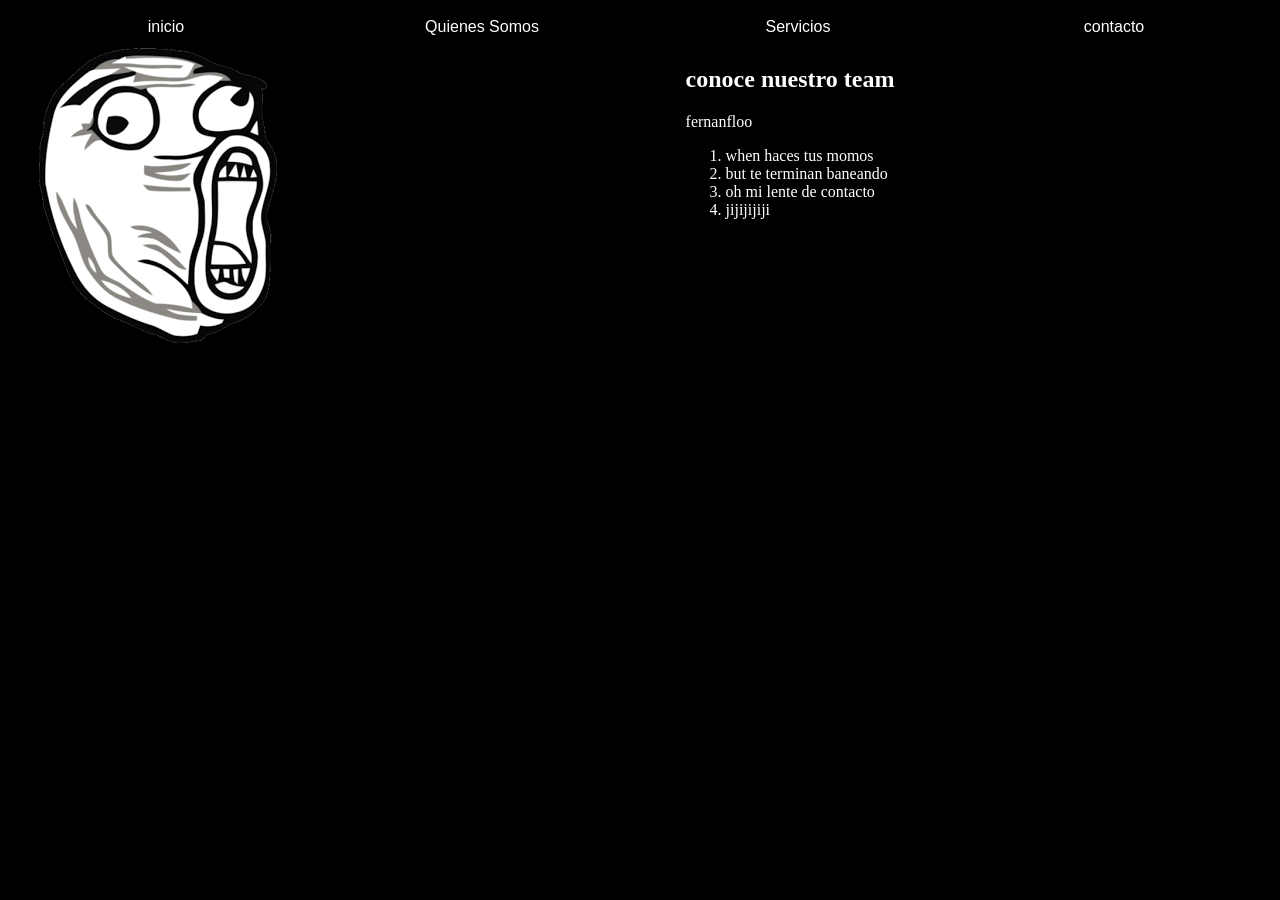
<file: index.html>
<!DOCTYPE html><!--identifica que tipo de documento es-->
<html lang="es">
<head>
    <meta charset="UTF-8"><!--traduce en el navegador los caracteres especiales que escribimos-->
    <meta name="viewport" content="width=device-width, initial-scale=1.0">
    <title>Endigital</title>
    <link rel="stylesheet" href="assets/css/style2.css">
</head>
<body>
    <header>
    <nav class="navbar">
        <ul class="navbar-list">
            <li>
                <a href="index.html">inicio</a>
            </li>
       <li>
        <a href="quienesomos.html">Quienes Somos</a>
       </li>
       <li>
        <a href="servicios.html">Servicios</a>
       </li>
       <li>
        <a href="contacto.html">contacto</a>
       </li>
        </ul>
    </nav>
    </header>
    <section class="quienes-somos">
        <div class="col">
            <img src="assets/images/troll.png" alt="team">
        </div>
        <div class="col padding-left-30x">
            <h2> conoce nuestro team</h2>
            </p>fernanfloo
        </p>
        <ul>
            <li><a>when haces tus momos</a></li>
            <li><a>but te terminan baneando</a></li>
            <li><a>oh mi lente de contacto</a></li>
            <li><a>jijijijiji</a></li>
            </ul>
        </div>
    </section>
</body>
</html>
</file>
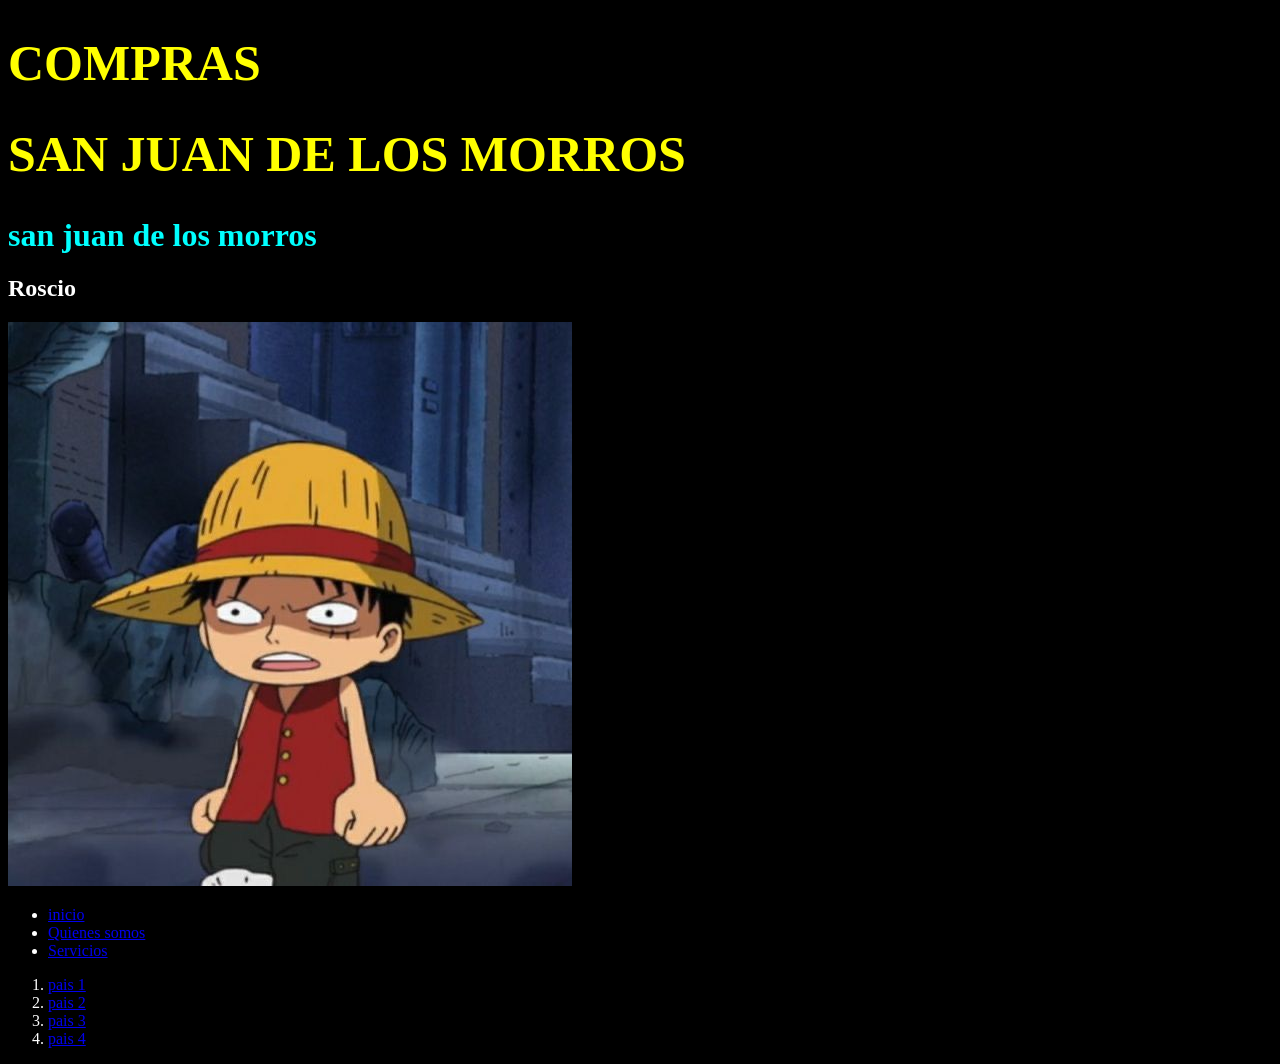
<file: repaso.html>
<!DOCTYPE html>
<html lang="es">
<head>
    <meta charset="UTF-8">
    <meta name="viewport" content="width=device-width, initial-scale=1.0">
    <title>repaso</title>
    <link rel="stylesheet" href="assets/css/repaso.css">
</head>
<body>
    <h1>compras</h1>
    <h1>San Juan de Los Morros</h1>
    <h1 class="h1">San Juan de Los Morros</h1>
    <h2>Roscio</h2>
    <a href="https://www.google.com" target="_blank">

        <img src="assets/images/luffy.jpg" alt="luffy"/>
    </a>
    <ul>
        <li><a href="#" target="_self">inicio</a></li>
        <li><a href="#" target="_self">Quienes somos</a></li>
        <li><a href="#" target="_self">Servicios</a></li>
    </ul>
    <ol>
        <li><a href="#" target="_self">pais 1</a></li>
        <li><a href="#" target="_self">pais 2</a></li>
        <li><a href="#" target="_self">pais 3</a></li>
        <li><a href="#" target="_self">pais 4</a></li>
    </ol>
</body>
</html>
</file>
<file: assets/css/style2.css>
body {
    background-color: black; rgb(40, 40, 40);
    color: white;
}
a{
    text-decoration: none;
}
ul {
    list-style: style none;
}
.navbar-list{
list-style:none;/* esto quita la decoracion de la lista*/
padding:0;
margin:0;
display:flex;
}
.navbar-list li{
flex: 1;
text-align: center;
}
.navbar-list li a {
    display: block;
    padding: 10px 25px;
    color:white;
    text-decoration: none;
    font-family: Arial, Helvetica, sans-serif;
}
.navbar-list a:hover {
    color:aqua
}
.img-responsive {
    width: 100%;
}

.quienes-somos {
    display: grid;
    grid-template-columns: auto auto;
}
.padding-lleft-30px {
    padding: left 30px;
}
</file>
<file: assets/css/repaso.css>
body {
    background-color: black;
    color: white;
}
h1 {
    color: yellow;
    font-size: 50px;
    text-transform: uppercase;
}
.h1 {
    color: aqua;
    font-size: 32px;
    text-transform: lowercase;
}
</file>
